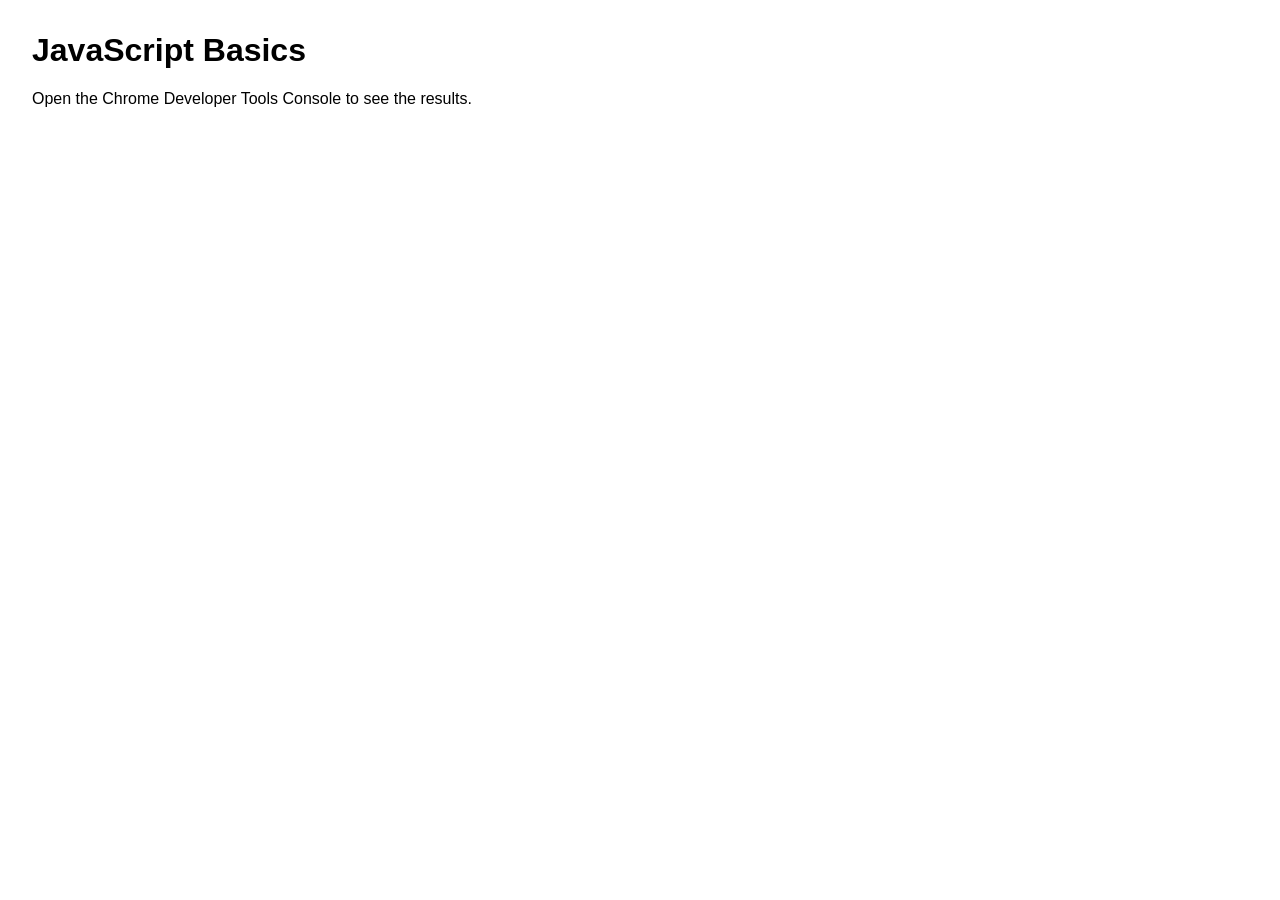
<file: js-basics-1/index.html>
<!DOCTYPE html>
<html lang="en">
<head>
	<meta charset="UTF-8">
	<title>JavaScript Basics</title>
	<link rel="stylesheet" href="style.css">
</head>
<body class="javascript-basics">
	<div class="loader">This page is loading…</div>

	<h1>JavaScript Basics</h1>

	<main class="wrapper">
		<p>Open the Chrome Developer Tools Console to see the results.</p>
	</main>

	<script src="script.js"></script>
</body>
</html>
</file>
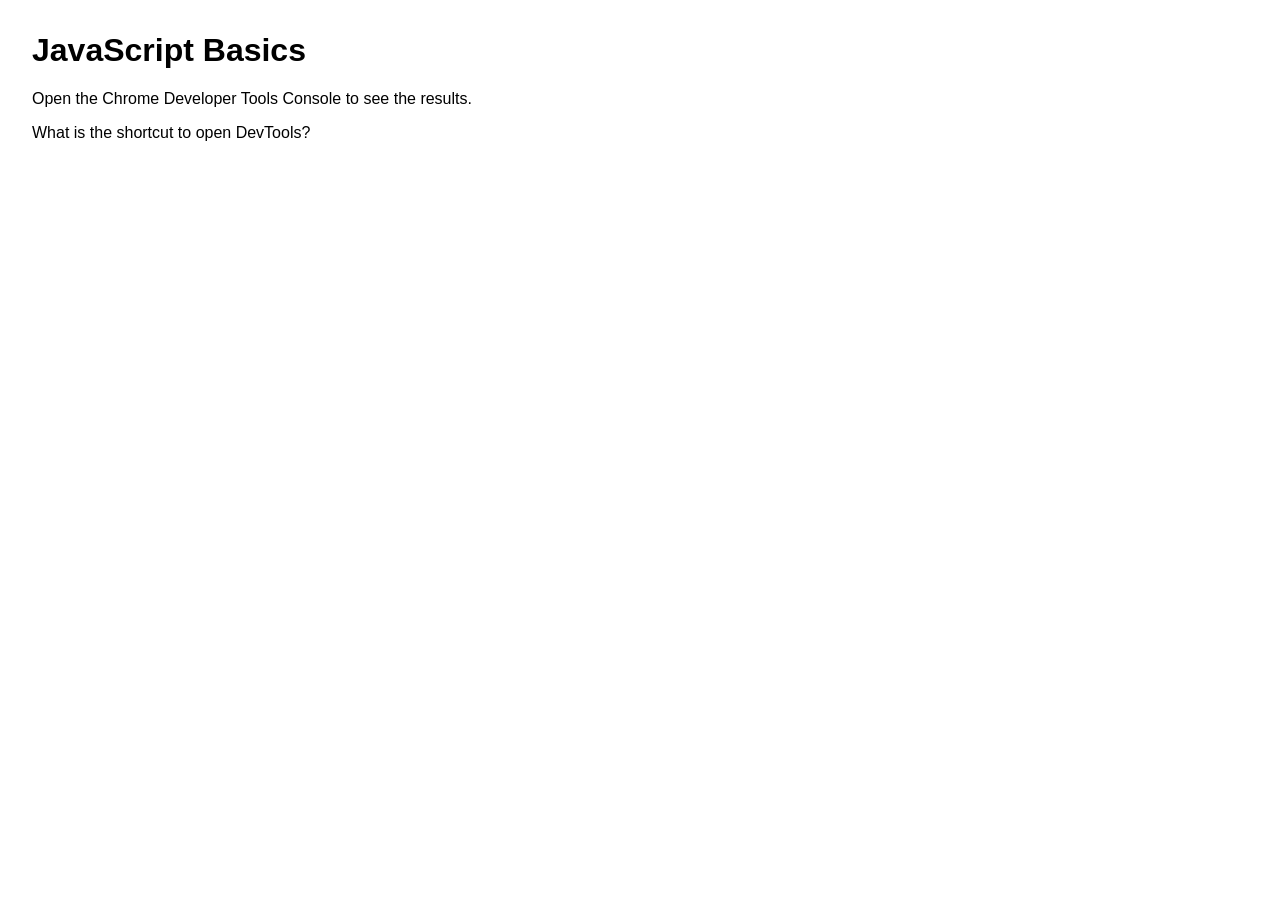
<file: js-basics-2/index.html>
<!DOCTYPE html>
<html lang="en">
<head>
	<meta charset="UTF-8">
	<title>JavaScript Basics</title>
	<link rel="stylesheet" href="style.css">
</head>
<body class="javascript-basics">
	<div class="loader">This page is loading…</div>

	<h1>JavaScript Basics</h1>

	<main class="wrapper">
		<p>Open the Chrome Developer Tools Console to see the results.</p>

		<p>What is the shortcut to open DevTools?</p>
	</main>

	<script src="script.js"></script>
</body>
</html>
</file>
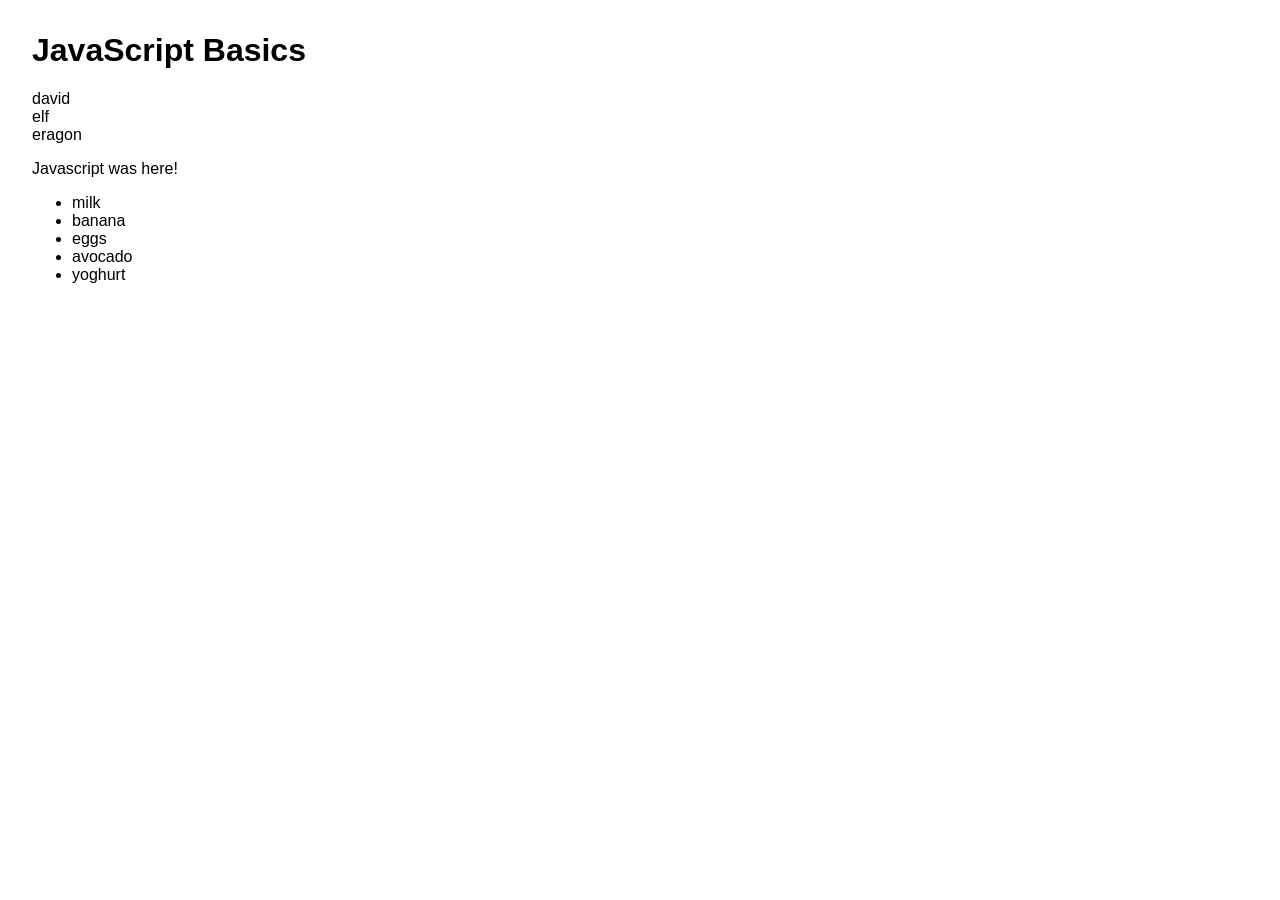
<file: js-basics-3a/index.html>
<!DOCTYPE html>
<html lang="en">
<head>
	<meta charset="UTF-8">
	<title>JavaScript Basics</title>
	<link rel="stylesheet" href="style.css">
</head>
<body class="javascript-basics">
	<div class="loader">This page is loading…</div>

	<h1>JavaScript Basics</h1>

	<main class="wrapper">
		<p>Open the Chrome Developer Tools Console to see the results.</p>

		<p>What is the shortcut to open DevTools?</p>
	</main>

	<ul></ul>

	<script src="exercise-4.js"></script>
	<script src="exercise-5.js"></script>
</body>
</html>
</file>
<file: js-basics-1/style.css>
body {
	font-family: sans-serif;
	margin: 2rem;
}

.loader {
	display: none;
	position: fixed;
	top: 0;
	bottom: 0;
	left: 0;
	right: 0;
	background-color: blueviolet;
	color: white;
	font-size: 3rem;
	text-align: center;
	padding-top: calc(50vh - 3rem);
	opacity: 0.9;
}

.loading .loader {
	display: block;
}
</file>
<file: js-basics-2/style.css>
body {
	font-family: sans-serif;
	margin: 2rem;
}

.loader {
	display: none;
	position: fixed;
	top: 0;
	bottom: 0;
	left: 0;
	right: 0;
	background-color: blueviolet;
	color: white;
	font-size: 3rem;
	text-align: center;
	padding-top: calc(50vh - 3rem);
	opacity: 0.9;
}

.loading .loader {
	display: block;
}
</file>
<file: js-basics-3a/style.css>
body {
	font-family: sans-serif;
	margin: 2rem;
}

.loader {
	display: none;
	position: fixed;
	top: 0;
	bottom: 0;
	left: 0;
	right: 0;
	background-color: blueviolet;
	color: white;
	font-size: 3rem;
	text-align: center;
	padding-top: calc(50vh - 3rem);
	opacity: 0.9;
}

.loading .loader {
	display: block;
}
</file>
